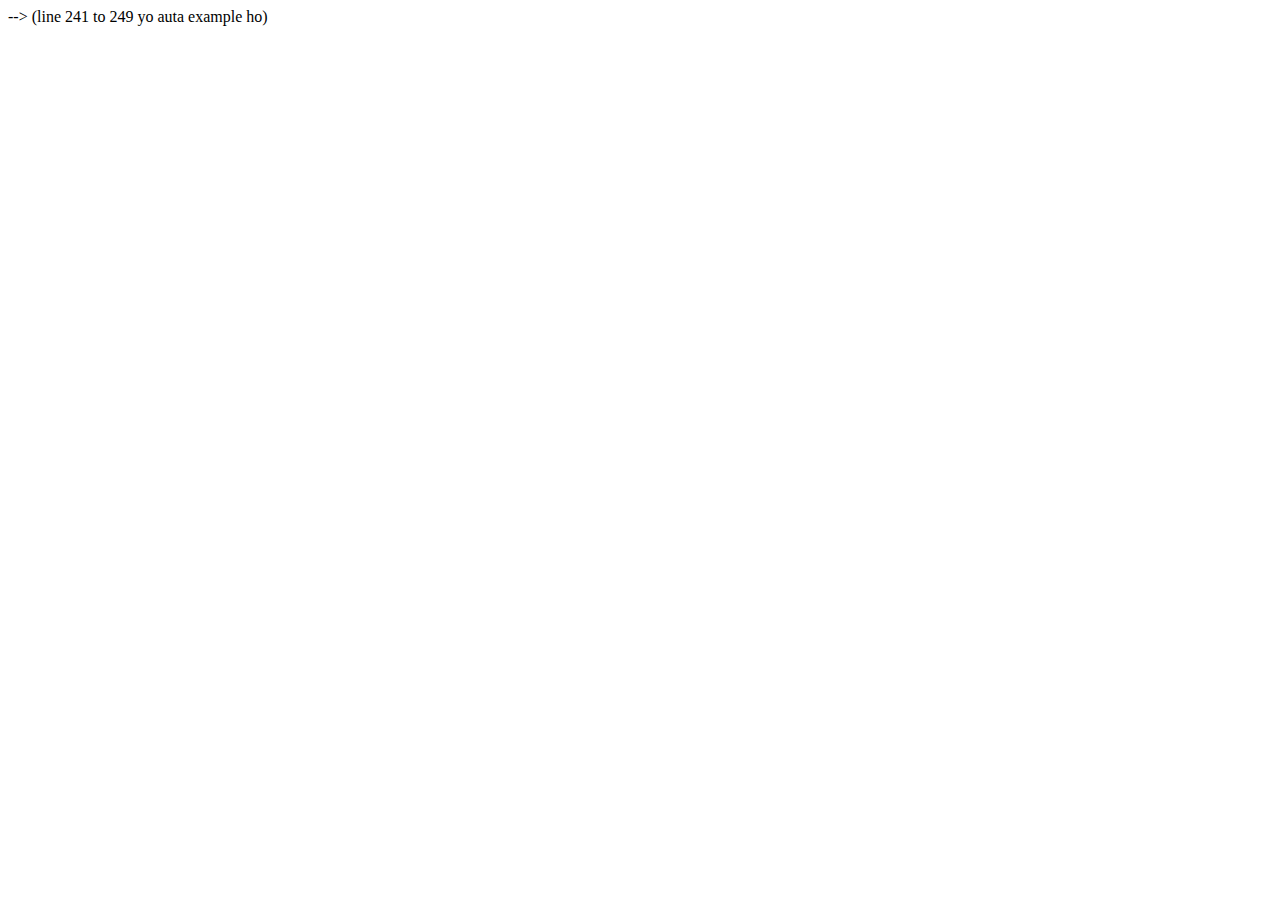
<file: HTML/css/index.html>
<!DOCTYPE html>
<html lang="en">
  <head>
    <meta charset="UTF-8" />
    <meta name="viewport" content="width=device-width, initial-scale=1.0" />
    <title>css level 1</title>

    <style>
      /* h1 {                [yesma h1 ko color set garya xa vane sabbai h1 ma j j lekya hunxa sabbai ko colour same hunxa like maile yesma color brown set garya xu so sabbai maile  h1 ma j j lekhxu sabbai ko color brown hunxa]
        color: brown;
      }

      p {
        color: rgb(166, 31, 31);
      }
      button {
        color: black;
        background-color: rgb(67, 26, 26);
      }
      body{
        background-color: rgb(66, 63, 63);
      } */

      /* *{
        color: blue;
      }
      #headingone {
        color:brown;
      }
      .A{
        color: purple;

      } */
      /* #box{
        background-color: blue;
       } */
      /* .heading{
            color: red;
        } */

      /* button{
          background-color: green; (yo <style> tag ho color change garnako lagi)
        } */

      /* p{
          text-align: center;
        } */
      /* h1{
          text-align: right;
          text-decoration: red underline;
         
        }
         
          a{
            text-decoration: none;(yo line 112 ko lagi)
          } */
      /* h1{
            font-weight: normal;(yo line 108 ko lagi)
           }
           h2{
            font-weight: lighter;(yo line 109ko lagi)
           }
           h3{
            font-weight: bolder;(yo line 110 ko lagi)
           } */
      /* #one {
        font-family: arial;(yo line 113 ko lagi)
      }
      #two {
        font-family: "Courier New", Courier, monospace;(yo line 119 ko lagi)
      } */

      /* #one{
        font-size: 25px;(line 136)
      }
    #two{
      font-size: 30px;(line 137)
    }
    #three{
      font-size: 80px;(line 138)
    } */
      /* #one{
      line-height: 2px;(line 149)
     }
     #two{
      line-height: 199px;(line 150)
     }
     #three{
      line-height: 80px;(line 151)
     } */
      /* p{
        text-transform: uppercase;(line 156)
      } */
      /* h1{
        text-align: center;
        text-transform: capitalize;
       } */
        /* p{
          font-family: 'Times New Roman', Times, serif;
        } */
    
         /* #outer{
          font-size: 25px;
         }
         #inner{
          font-size: 100px;
         } */
          /* div{
            height: 100px;
            background-color: blueviolet;
            width: 90px;
          }
          div{
            border-width: 8px;
            border-style: groove;
            border-color: blueviolet;
          } */
           
           /* #one{
            height: 100px;
            width: 100px;
            background-color: green;
            border-radius: 50%;
           
           }
           #two{
            height: 100px;
            width: 100px;
            background-color: orangered;
            border-radius: 50%;
           
           } #three{
            height: 100px;
            width: 100px;
            background-color: red;
            border-radius: 50%;
           
           } */
(/*{
              padding: 0;
              margin: 0;
              color: white
            }
            #sruti{
              background-color: black;

            }
            button{
              background-color: orange;
            }
            a{
              margin-right: 100px;
            /* }  (line no 241 to 249 samma ko ) )
            
    </style>
  </head>
  <body>
    <!-- <h1>hello priya</h1> -->
    <!-- <h1 style="color: rgb(165, 85, 42)">hello priya</h1> -->
    <!-- if maile yesari xutai style lagara color hali vane chai yesma jun color
    set garya xa tai nai hunxa otherwise h1 ko jammai color mathi ko style ma
    jun color set garya xa tai nai hunxa -->
    <!-- <p>my name is pushpa</p>
    <button>prayas</button>
    <br /> -->
    <!-- <button style="color: black">facebook</button> -->
    <!-- <h2 id="headingone">priya</h2>
<h2 id="headingtwo">priya</h2>
<h2 id="heading three">priya</h2>
<h1 class="A">Priya</h1>
<p class="A">my name</p> -->
    <!-- <div id="box" style="background-color: blue;" >
    <h2>my name is priya</h2>
  </div> -->
    <!-- (<div class="class"></div>) hamle .class lekhayara enter garyo vane direct yo auxa 
(<div id="myid"></div>) hamle #myid lekherara enter garyo vane yo auxa -->
    <!-- <h1 class="heading" style="color: blue;">heading 1</h1>
  <h2 class="heading">heading 2</h2>
  <h3 class="heading">heading 3</h3> -->
    <!-- <button style="background-color: green;"> (yo inline stylr ho color change garna ko lagi)
  hello priya
</button> -->
    <!-- <p>Lorem ipsum dolor sit amet consectetur, adipisicing elit. Obcaecati omnis officiis magni libero quisquam id neque corporis beatae, explicabo voluptatibus voluptatum blanditiis similique. Quaerat optio quia error in. Quae, incidunt.
    Qui, aliquam eum? Sed quos tempora a assumenda ullam voluptatum sint aspernatur illum hic facilis! Unde reiciendis quam, et debitis explicabo fugit odit repellat harum nisi error consequatur accusamus ea.
    Quam et, blanditiis eligendi excepturi deleniti tempora perferendis. Reiciendis accusamus soluta possimus rerum odit ullam ipsum nostrum voluptatibus corporis inventore. Quam itaque eligendi corrupti impedit voluptates eius tenetur sunt! Officiis.
      Lorem ipsum dolor sit amet consectetur adipisicing elit. Aperiam amet
      minima temporibus quaerat iure officiis id eius optio, aut dolore
      dignissimos? Asperiores dolores nulla, quia quo ad dolor alias eveniet 
    </p> -->

    <!-- <h1>priya</h1>
    <h2>susma</h2>
    <h3>rajeena</h3> -->

    <!-- <a href="www.google.com">google</a> -->
    <!-- <p id="one">
      Lorem ipsum dolor sit amet consectetur adipisicing elit. Nobis, magni.
      Necessitatibus, nobis, enim ipsam explicabo totam sunt quod quas, sed
      quidem atque illo veritatis! Odit repellat nesciunt corporis quas.
      Dignissimos.
    </p>
   <p id="two">
      Lorem ipsum dolor sit amet consectetur adipisicing elit. Architecto
      commodi vitae consequatur! Facere vel eos nobis itaque aut quasi nam
      voluptas minus, sapiente cumque consectetur perferendis saepe
      exercitationem, debitis totam. -->
    <!-- </p>  -->
    -->

    <!-- <p id="one">priya</p>
    <p id="two">sita</p>
    <p id="three">susma</p> -->
    <!-- <p id="one">apple</p>
<p id="two">ball</p>
<p id="three">cat</p> -->

    <!-- <p>priya</p>      -->

    <!-- <h1>heading</h1> -->

    <!-- <p>
      Lorem ipsum dolor sit amet consectetur adipisicing elit. Et natus
      excepturi quod quaerat officiis ut praesentium impedit, aperiam, in
      blanditiis id amet mollitia cumque ex tempore. Maiores nobis quam magnam.
    </p> -->

    <!-- <div id="outer">
      priya
      <div id="inner">
        pushpa
      </div>
    </div> -->
    <!-- <div>
      omg
    </div> -->
    
    <!-- <div id="one"></div>
    <div id="two"></div>
    <div id="three"></div>
   -->
     <!-- <div id="sruti">
      <a href="logo" style="color: orange;">amazon.in</a>
      <a>account</a>
      <a>my cart</a>
      <a>contact us</a>
      <input placeholder="search Amazon.in">
      <button>search</button>

     </div> -->(line 241 to 249 yo auta example ho)
    

  </body>
</html>
</file>
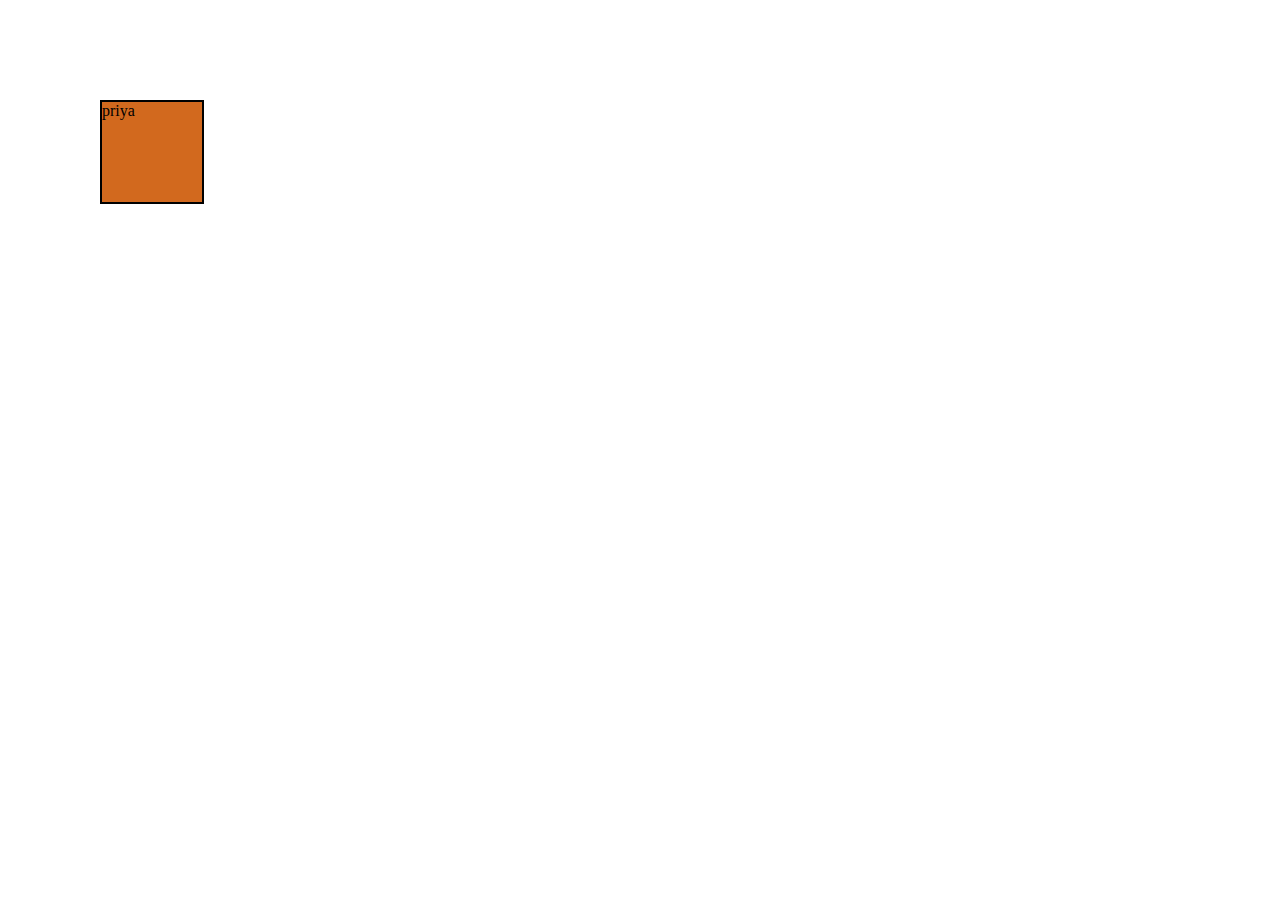
<file: HTML/css/animation.html>
<!DOCTYPE html>
<html lang="en">
  <head>
    <meta charset="UTF-8" />
    <meta name="viewport" content="width=device-width, initial-scale=1.0" />
    <title>Document</title>
    <style>
      div {
        height: 100px;
        width: 100px;
        background-color: chocolate;
        border: 2px solid black;
        position: absolute;
        top: 100px;
        left: 100px;
        /* animation-name: coloranimate;
        animation-duration: 3s; */
        /* animation-timing-function: ease-in; */
        /* animation-delay: 0s; */
        /* animation-iteration-count: 5; */
        /* animation-iteration-count: 0s;
        animation-direction: alternate; */
        /* (short cut way for animation) */
        animation: coloranimate 2s ease-in 0s infinite normal;
      }
      @keyframes coloranimate {
        /* from{
                 left: 0px;
                 background-color: yellow;
                }

            to{ 
                left: 200px;
                background-color: pink;
            } */

        /* (this is fot % animation if %animation na chayako bela mathi kai from and to wala use garne) */
            0% {
          left: 0px;
          background-color: yellow;
        }
        50% {
          left: 0px;
          background-color: green;
        }
        100% {
          left: 200px;
          background-color: pink;
        }
      }
    </style>
  </head>
  <body>
    <div>priya</div>
  </body>
</html>
</file>
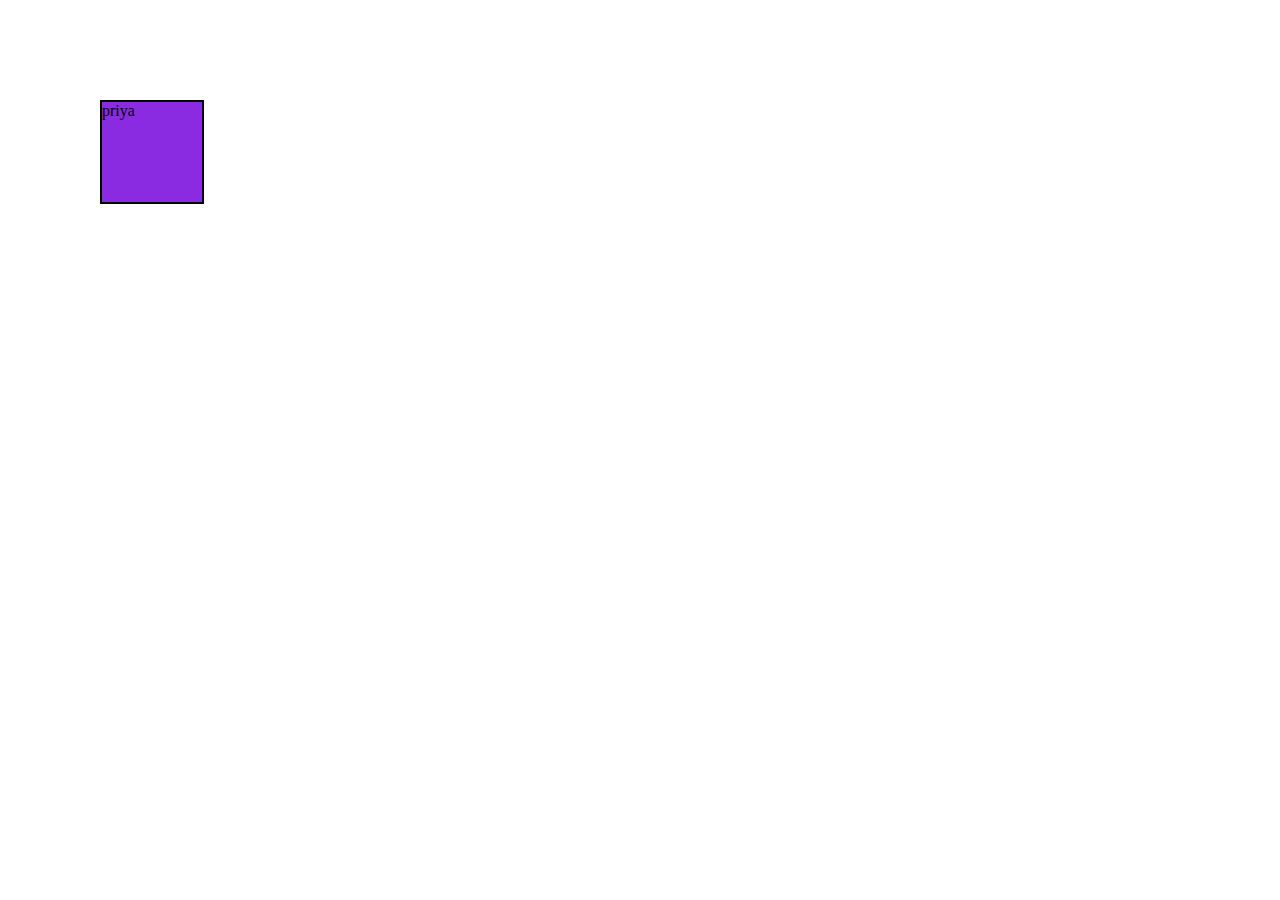
<file: HTML/css/css transform.html>
<!DOCTYPE html>
<html lang="en">
<head>
    <meta charset="UTF-8">
    <meta name="viewport" content="width=device-width, initial-scale=1.0">
    <title>Document</title>
    <style>
        div{
            height: 100px;
            width: 100px;
            background-color: blueviolet;
            border: 2px solid black;
             /* transform: rotate(90deg);   */
            position: absolute;
            top: 100px;
            left: 100px ;
            /* transform: scale(1,2); */
            /* transform: scale(2); */
            /* transform: scaleX(2); */
            /* (yo chai comment out just tala div:hover ma transform scale rakhna ko lagi matra garya ho) */
          transition: all 2s ease-in;
          /* transform: translateX(-100px); */
        }
        div:hover{
            background-color: burlywood;
            color: brown;
            font-size: 20px;
            /* transform: scaleX(2);  */
            /* (transform: scale ra transform :translate  ya ne use garna milxa both div ma ne ya pani) */
            /* transform: translateY(100px); */
            transform: translate(100px,100px); 
            /* transform: skew(30deg); */
           transform: skew(90deg);
       
        }
        div:active {
            background-color: cadetblue;
        }
    </style>
</head>
<body>
    <div>priya</div>
</body>
</html>

<!-- CONCLUSION: ya chai css transform ko sabbai types haru xa 
              *rotate
              *scale
              *translate
              *skew -->
</file>
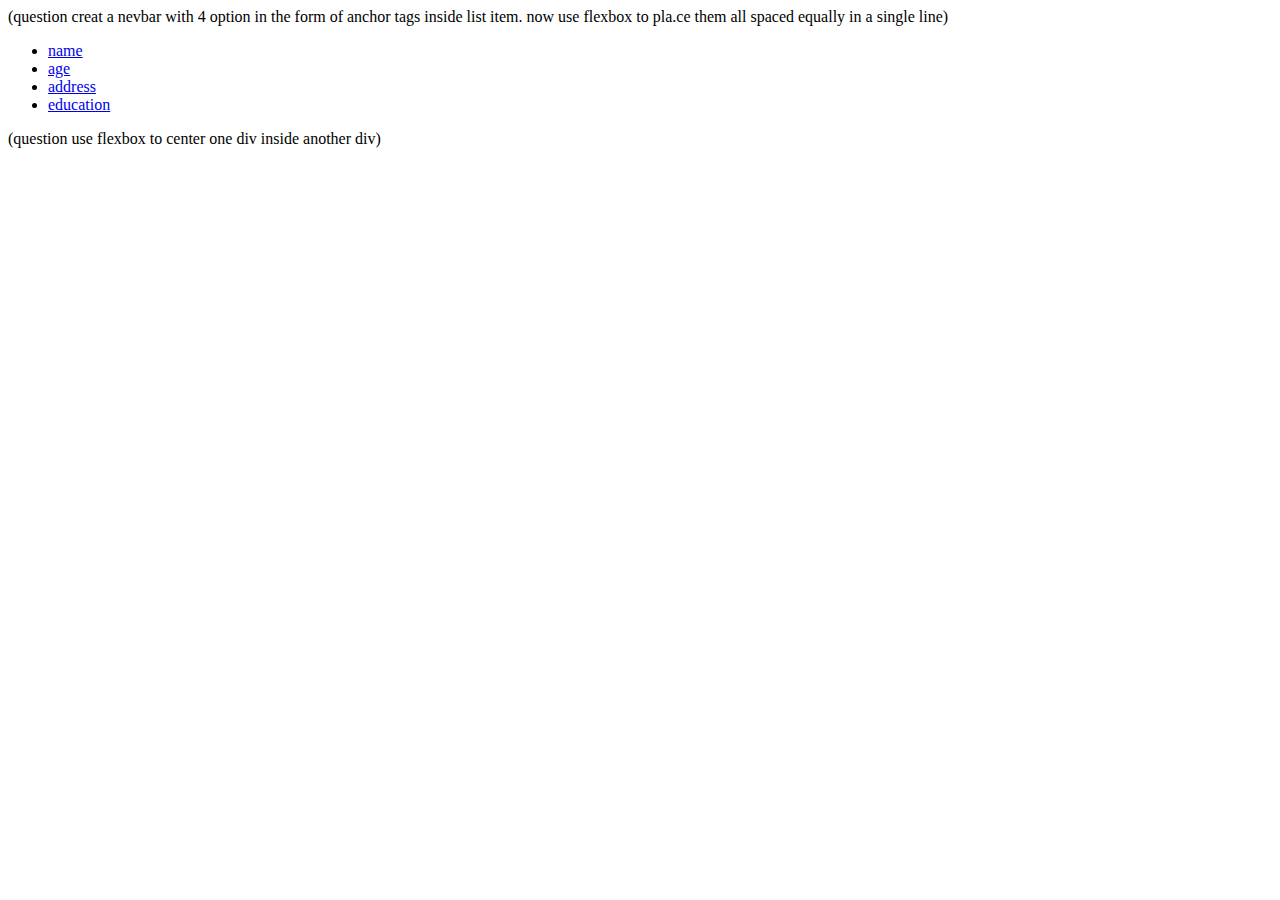
<file: HTML/css/flexitem.html>
<!DOCTYPE html>
<html lang="en">
  <head>
    <meta charset="UTF-8" />
    <meta name="viewport" content="width=device-width, initial-scale=1.0" />
    <title>Document</title>
    <style>
      (.navbar {
        background-color: palevioletred;
        display: flex;
        justify-content: space-evenly;
      }
      a {
        text-decoration: none;
        color: red;
      }
      li {
        list-style-type: none;
      }) for first question
      (.outer {
        width: 100px;
        height: 100px;
        background-color: blueviolet;
        display: flex;
        justify-content: center;
        align-items: center;
      }
      .inner {
        width: 50px;
        height: 70px;
        background-color: brown;
      })for second question
    </style>
  </head>
  <body>
    (question creat a nevbar with 4 option in the form of anchor tags inside
    list item. now use flexbox to pla.ce them all spaced equally in a single
    line)
    <ul class="navbar">
      <li><a href="#">name</a></li>
      <li><a href="#">age</a></li>
      <li><a href="#">address</a></li>
      <li><a href="#">education</a></li>
    </ul>

    (question use flexbox to center one div inside another div)
    <div class="outer">
      <div class="inner"></div>
    </div>
  </body>
</html>
</file>
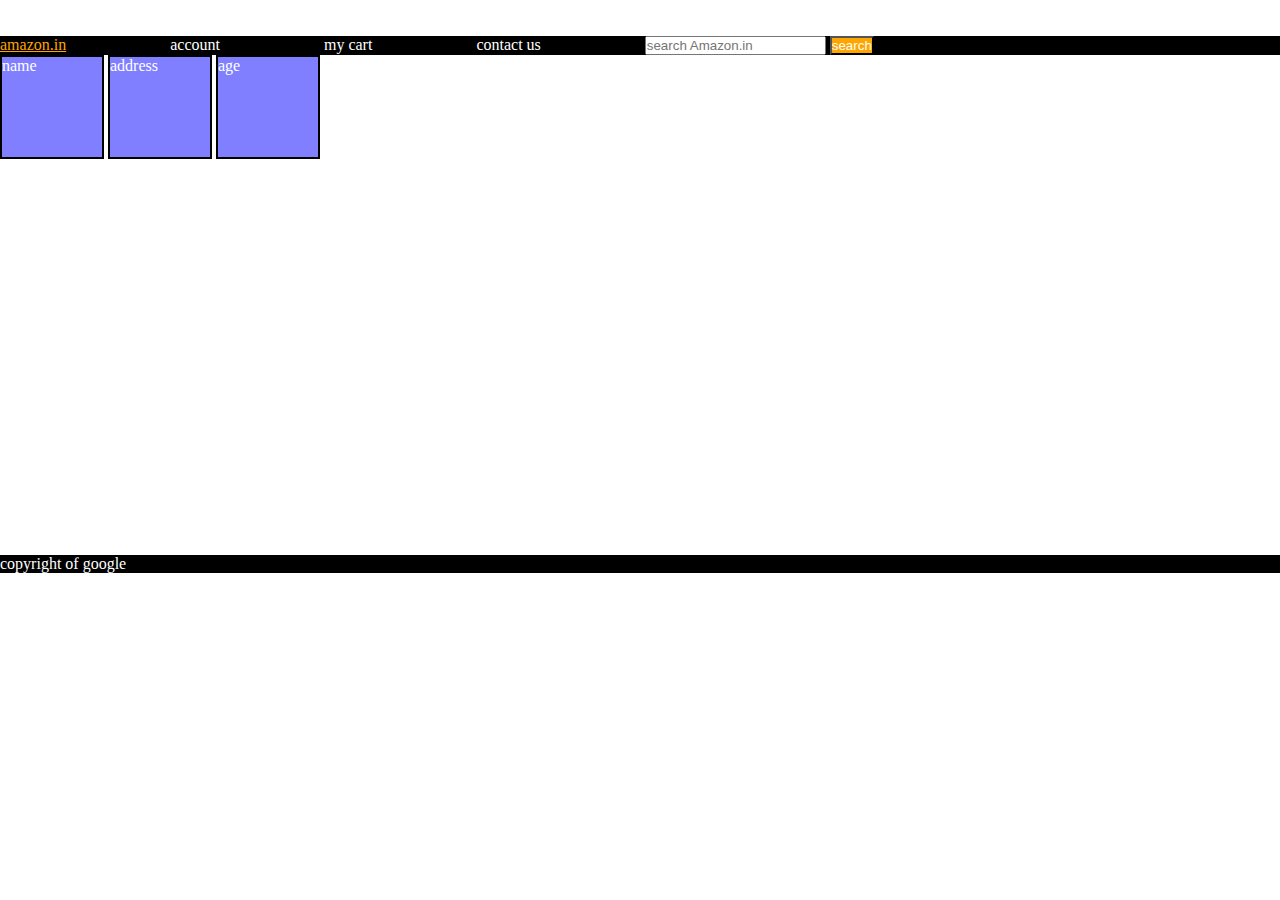
<file: HTML/css/ind.html>
<!DOCTYPE html>
<html lang="en">
  <head>
    <meta charset="UTF-8" />
    <meta name="viewport" content="width=device-width, initial-scale=1.0" />
    <title>my file</title>
  </head>
  <style>
    /* div{
    width: 100px;
    height: 100px;
    margin: 30px;
    padding: 30px;
    display: inline-block;
   } */
    /* div{
       width: 100px;
       height: 100px;
       margin: 30px;
       padding: 30px;
       background-color: rgba(255, 0, 0, 0.5);
    } */

    * {
      padding: 0;
      margin: 0;
      color: white;
    }
    #navbar {
      background-color: black;
    }
    button {
      background-color: orange;
    }
    a {
      margin-right: 100px;
    }

    .contentbox {
      height: 100px;
      width: 100px;
      border: 2px solid black;
      background-color: rgba(0, 0, 255, 0.5);
      display: inline-block;
    }
    #content {
      height: 500px;
      width: 500px;
    }
    footer {
      background-color: black;
      color: white;
    }
  </style>
  <body>
    <!-- <h1 style="color: darkblue;">priya</h1>
    <div style="background-color: blue;">box1</div>
    <div style="background-color: red;">box2</div>
    <div style="background-color: yellow;">box3</div> -->
    //create a webpage layout with header , a footer and a content area
    containing 3 divs. set the height and width of divs to 100px. (add the
    previous navbar in the header). add boarders to all the divs. add a
    different background to each div with an opacity of 0.5. give the content
    area of appropriate height.
    <header>
      <div id="navbar">
        <a href="logo" style="color: orange">amazon.in</a>
        <a>account</a>
        <a>my cart</a>
        <a>contact us</a>
        <input placeholder="search Amazon.in" />
        <button>search</button>
      </div>
    </header>
    <div id="content">
      <div class="contentbox">name</div>
      <div class="contentbox">address</div>
      <div class="contentbox">age</div>
    </div>

    <footer>copyright of google</footer>
  </body>
</html>
</file>
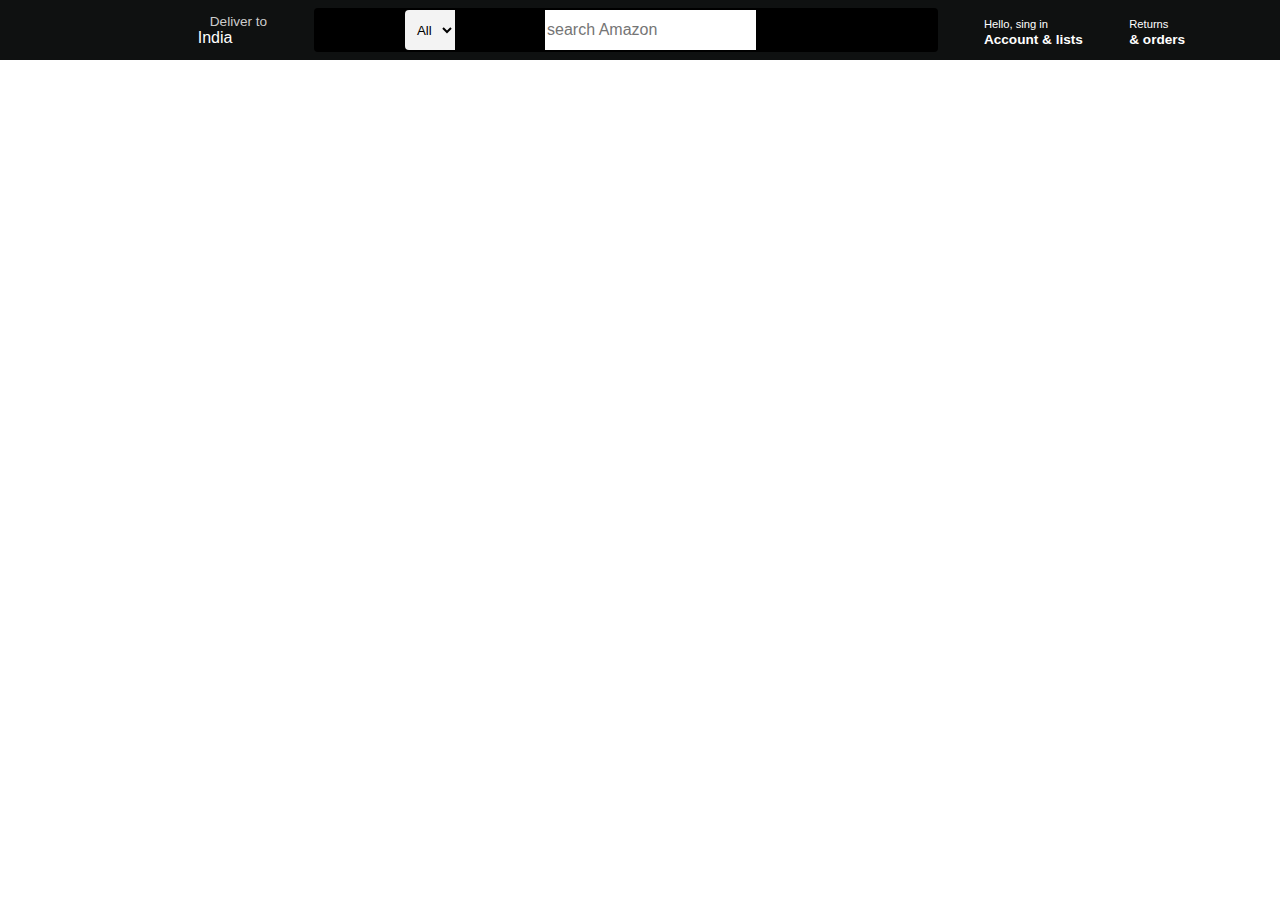
<file: HTML/css/project.html>
<!DOCTYPE html>
<html lang="en">
<head>
    <meta charset="UTF-8">
    <meta name="viewport" content="width= , initial-scale=1.0">
    <title>Amazon</title>
    <link rel="stylesheet" href="https://cdnjs.cloudflare.com/ajax/libs/font-awesome/6.5.2/css/all.min.css" integrity="sha512-SnH5WK+bZxgPHs44uWIX+LLJAJ9/2PkPKZ5QiAj6Ta86w+fsb2TkcmfRyVX3pBnMFcV7oQPJkl9QevSCWr3W6A==" crossorigin="anonymous" referrerpolicy="no-referrer" />
   <style>
    *{
        margin: 0;
        font-family: Arial, Helvetica, sans-serif;
        border: border-box;

    }
    .navbar {
        height: 60px;
        background-color: #0f1111;
        color: white;
        display: flex;
        align-items: center;
        justify-content: space-evenly;

    }
    .nav-logo {
        height: 50px;
        width: 100px;
    }
    .logo {
        background-image: url();
        height: 50px;
        width: 100%;
        background-size: cover;
    }
    .boarder{
        border: 1.5px solid transparent;
    }
    .boarder:hover {
        border: 1.5px solid white;
    }
    .add-first {
        color: #cccccc;
        font-size: 0.85rem;
        margin-left: 15px;
    }
    .add-second {

        font-size: 1rem;
        margin-left: 3px;
    }
    .aad-icon{
        display: flex;
        align-items: center;
    }
    .nav-search{
        display: flex;
        justify-content: space-evenly;
        width: 620px;
        height: 40px;
        border-radius: 4px;
        border: 2px solid transparent ;
        background-color: black;
    }
    .search-select {
        background-color: #f3f3f3;
        width: 50px;
        text-align: center;
        border-top-left-radius: 4px;
        border-bottom-left-radius: 4px;
        border: none;
    }
    .search-input {
        width: 100;
        font-size: 1rem;
        border: none;
    }
    .search-icon {
        width: 45px;
        display: flex;
        justify-content: center;
        align-items: center;
        font-size: 1.2rem;
        background-color: orange;
        border-top-right-radius: 4px;
        border-bottom-right-radius: 4px;
        color: #0f1111;
    }
    .nav-search:hover {
      border: 2px solid orange;
    }
    span {
        font-size: 0.7rem;
    }
    .nav-second {
        font-size: 0.85rem;
        font-weight: 700;
    }
    .nav-cart i{
      font-size: 30px;
    }
    .nav-cart {
        font-size: 0.85px;
        font-weight: 700;
    }
   </style>
</head>
<body>
    <header>
    <div class="navbar">
        <div class="nav-logo boarder">
            <div class="logo"></div>
        </div>
        <div class="nav-address border">
            <p class="add-first">Deliver to</p>
            <div class="add-icon">
             <i class="fa-solid fa-location-dot"></i>
                <p class="add-second">India</p>
            </div>
        </div>
          <div class="nav-search">
            <select class="search-select">
                <option>All</option>
            </select>
            <input placeholder="search Amazon" class="search-input">
            <div class="search-icn">
                <i class="fa-solid fa-magnifying-glass"></i>
            </div>     
          </div>
          <div class="nav-singin border">
            <p><span>Hello, sing in</span></p>
            <p class="nav-second">Account & lists</p>

          </div>
          <div class="nav-return border">
            <p><span>Returns</span></p>
            <p class="nav-second">& orders</p>
          </div>
          <div class="nav-cart boarder">
            <i class="fa-solid fa-cart-shopping"></i>
          </div>
    
</header>
</body>
</html>
</file>
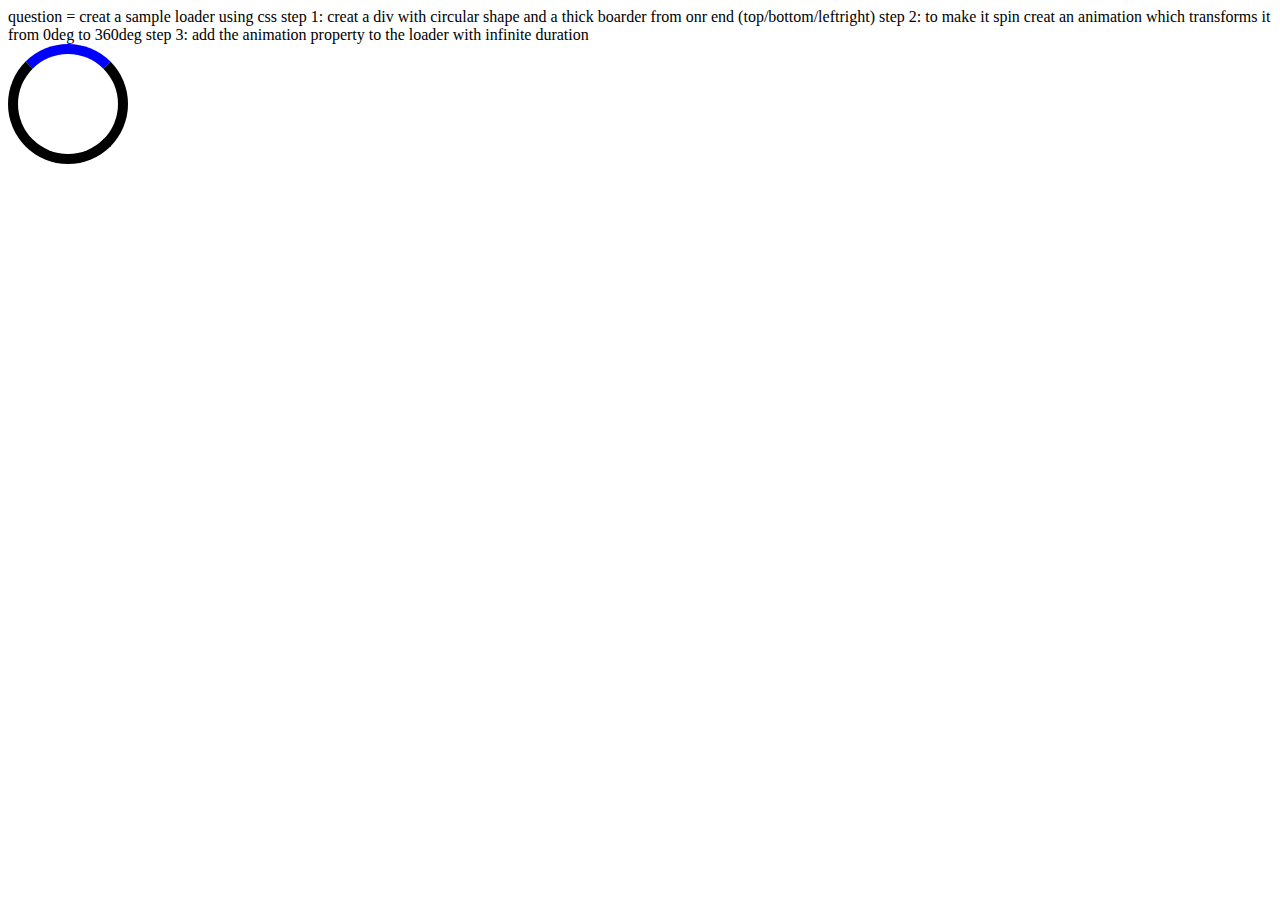
<file: HTML/css/question.html>
question =
creat a sample loader using css
step 1: creat a div with circular shape and a thick boarder from onr end (top/bottom/leftright)
step 2: to make it spin creat an animation which transforms it from 0deg to 360deg
step 3: add the animation property to the loader with infinite duration
<!DOCTYPE html>
<html lang="en">
<head>
    <meta charset="UTF-8">
    <meta name="viewport" content="width=device-width, initial-scale=1.0">
    <title>Document</title>
    <style>
        div{
            width: 100px;
            height: 100px;
            border-radius: 50%;
            border: 10px solid black;
            border-top: 10px solid blue;
            
            animation: spineanimate 2s steps(5) 0s infinite normal;
        }
        @keyframes spineanimate{
            from{
                transform: rotate(0deg);
            }
            to{
                transform: rotate(360deg);
            }
        }
    </style>
</head>
<body>
    <div></div>
</body>
</html>
</file>
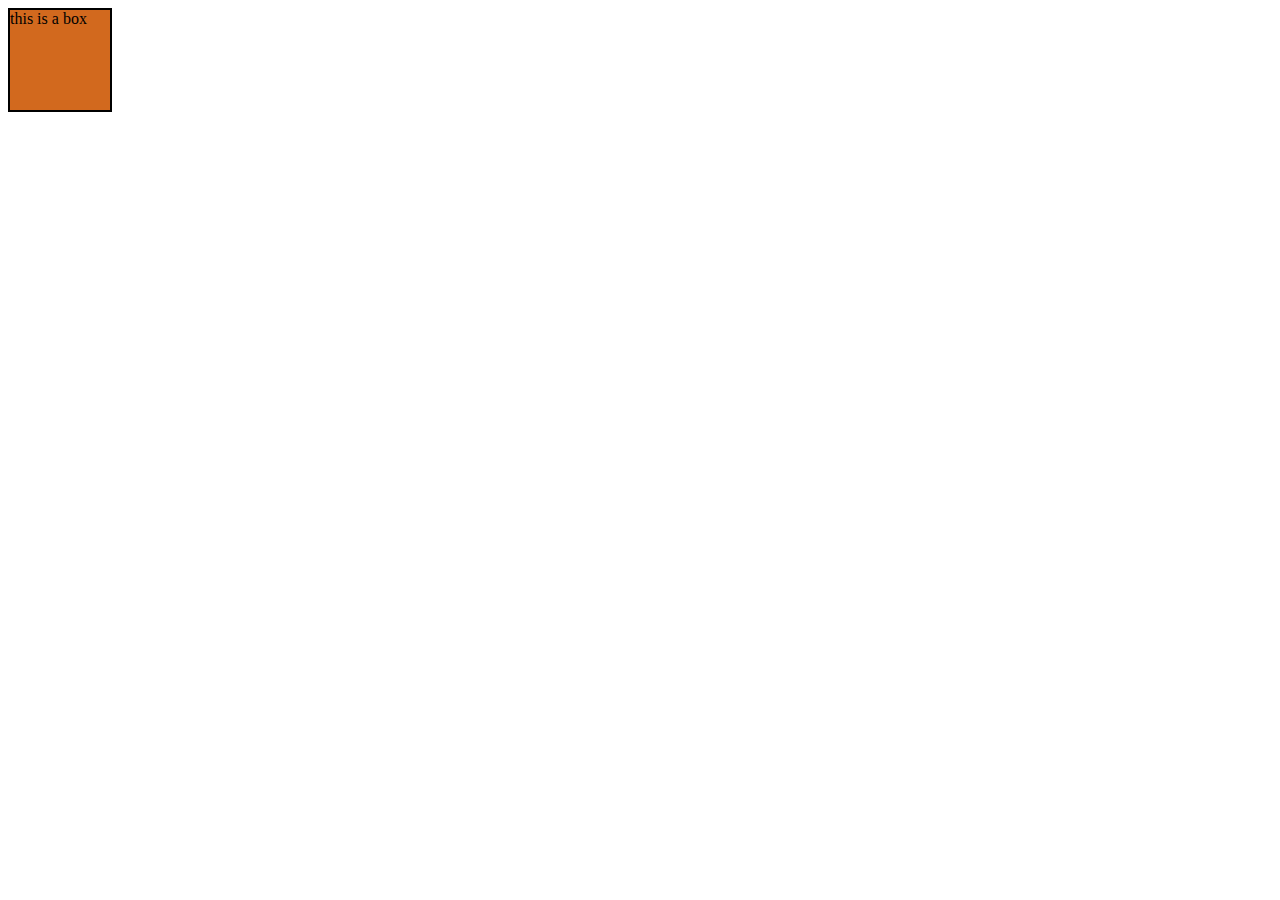
<file: HTML/css/transition.html>
<!DOCTYPE html>
<html lang="en">
  <head>
    <meta charset="UTF-8" />
    <meta name="viewport" content="width=device-width, initial-scale=1.0" />
    <title>Document</title>
    <style>
      div {
        height: 100px;
        width: 100px;
        background-color: chocolate;
        border: 2px solid black;
        /* transition-property: all;
            transition-duration: 2s;
            transition-timing-function: steps(5);
            transition-delay: 1s; */

        transition: all 2s ease-in-out 0.2s;
        /* (line 13 14 15 16 sabbai autai thau ma)
        //yo transition lekhera sabbai vitra nai set in garna milxa this ia a shortcut way  */
      }
      div:hover {
        background-color: yellow;
        color: red;
        font-size: smaller;
      }
    </style>
  </head>
  <body>
    <div>this is a box</div>
  </body>
</html>
</file>
